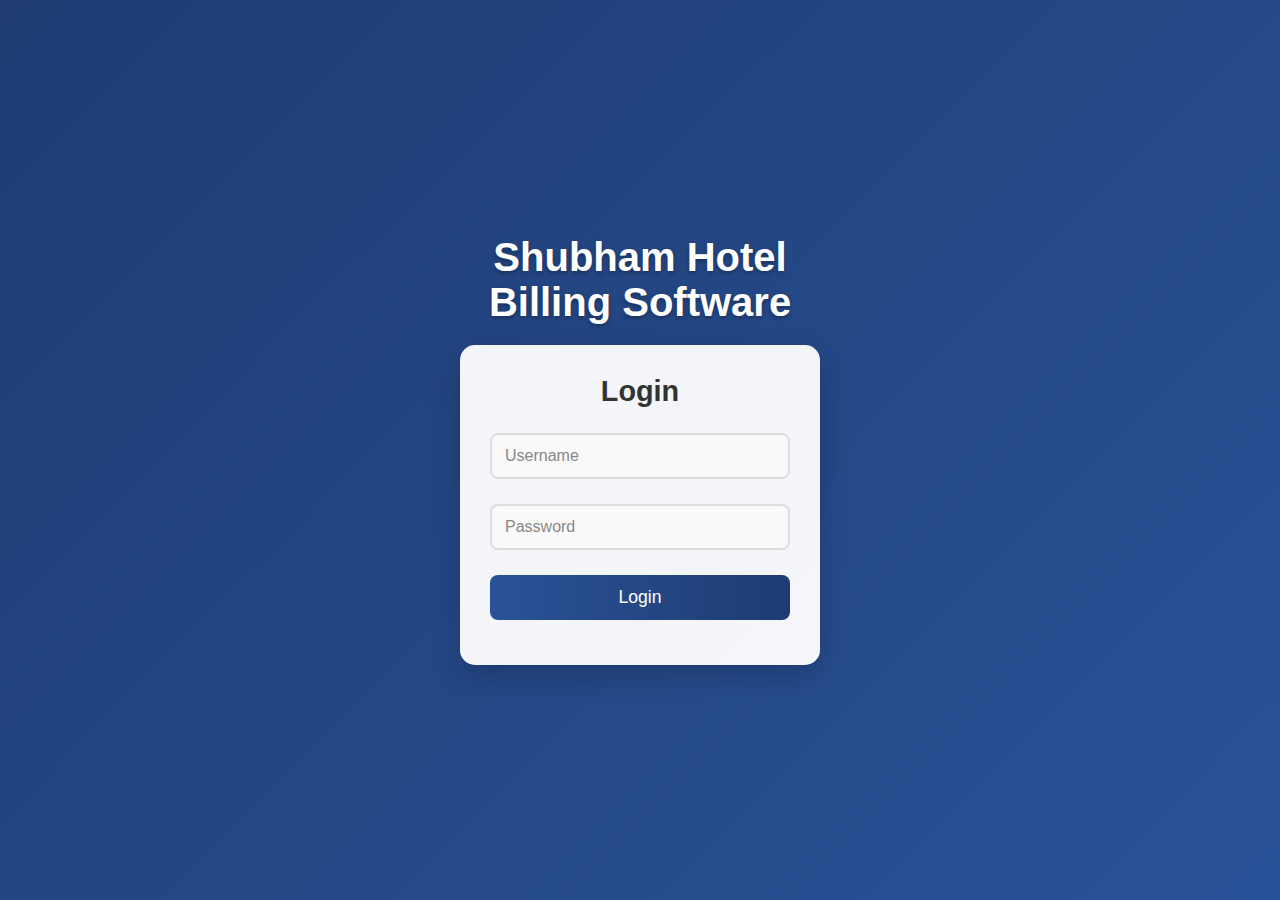
<file: index.html>
<!DOCTYPE html>
<html lang="en">
<head>
    <meta charset="UTF-8">
    <meta name="viewport" content="width=device-width, initial-scale=1.0">
    <title>Restaurant Billing - Login</title>
    <style>
        /* Global styles */
        * {
            margin: 0;
            padding: 0;
            box-sizing: border-box;
            font-family: 'Poppins', sans-serif;
        }

        body {
            display: flex;
            justify-content: center;
            align-items: center;
            min-height: 100vh;
            background: linear-gradient(135deg, #1e3c72, #2a5298); /* Gradient background */
            overflow: hidden;
        }

        .container {
            text-align: center;
            width: 100%;
            max-width: 400px;
            padding: 20px;
        }

        h1 {
            color: #fff;
            font-size: 2.5em;
            margin-bottom: 20px;
            text-shadow: 0 2px 4px rgba(0, 0, 0, 0.3);
            animation: fadeIn 1s ease-in;
        }

        .login-form {
            background: rgba(255, 255, 255, 0.95);
            padding: 30px;
            border-radius: 15px;
            box-shadow: 0 10px 30px rgba(0, 0, 0, 0.2);
            animation: slideUp 0.8s ease-out;
            position: relative;
            overflow: hidden;
        }

        .login-form h2 {
            color: #333;
            font-size: 1.8em;
            margin-bottom: 25px;
        }

        /* Input group for animation */
        .input-group {
            position: relative;
            margin-bottom: 25px;
        }

        .input-group input {
            width: 100%;
            padding: 12px 15px;
            font-size: 1em;
            border: 2px solid #ddd;
            border-radius: 8px;
            outline: none;
            background: #f9f9f9;
            transition: all 0.3s ease;
        }

        .input-group label {
            position: absolute;
            top: 50%;
            left: 15px;
            transform: translateY(-50%);
            color: #888;
            font-size: 1em;
            pointer-events: none;
            transition: all 0.3s ease;
        }

        .input-group input:focus,
        .input-group input:not(:placeholder-shown) {
            border-color: #2a5298;
            background: #fff;
            box-shadow: 0 0 8px rgba(42, 82, 152, 0.3);
        }

        .input-group input:focus + label,
        .input-group input:not(:placeholder-shown) + label {
            top: -10px;
            left: 10px;
            font-size: 0.8em;
            color: #2a5298;
            background: #fff;
            padding: 0 5px;
        }

        .btn {
            width: 100%;
            padding: 12px;
            background: linear-gradient(90deg, #2a5298, #1e3c72);
            color: #fff;
            border: none;
            border-radius: 8px;
            font-size: 1.1em;
            cursor: pointer;
            transition: transform 0.3s ease, box-shadow 0.3s ease;
        }

        .btn:hover {
            transform: scale(1.05);
            box-shadow: 0 5px 15px rgba(42, 82, 152, 0.5);
        }

        .error {
            color: #e74c3c;
            margin-top: 15px;
            font-size: 0.9em;
            animation: shake 0.5s ease;
        }

        /* Animations */
        @keyframes fadeIn {
            from {
                opacity: 0;
            }
            to {
                opacity: 1;
            }
        }

        @keyframes slideUp {
            from {
                opacity: 0;
                transform: translateY(50px);
            }
            to {
                opacity: 1;
                transform: translateY(0);
            }
        }

        @keyframes shake {
            0%, 100% { transform: translateX(0); }
            25% { transform: translateX(-5px); }
            75% { transform: translateX(5px); }
        }

        /* Responsive design */
        @media (max-width: 480px) {
            .container {
                padding: 15px;
                max-width: 90%;
            }

            h1 {
                font-size: 2em;
            }

            .login-form {
                padding: 20px;
            }
        }
    </style>
</head>
<body>
    <div class="container">
        <h1>Shubham Hotel Billing Software</h1>
        <form id="loginForm" class="login-form">
            <h2>Login</h2>
            <div class="input-group">
                <input type="text" id="username" placeholder=" " required>
                <label for="username">Username</label>
            </div>
            <div class="input-group">
                <input type="password" id="password" placeholder=" " required>
                <label for="password">Password</label>
            </div>
            <button type="submit" class="btn">Login</button>
            <p id="error" class="error"></p>
        </form>
    </div>
    <script src="app.js"></script>
</body>
</html>
</file>
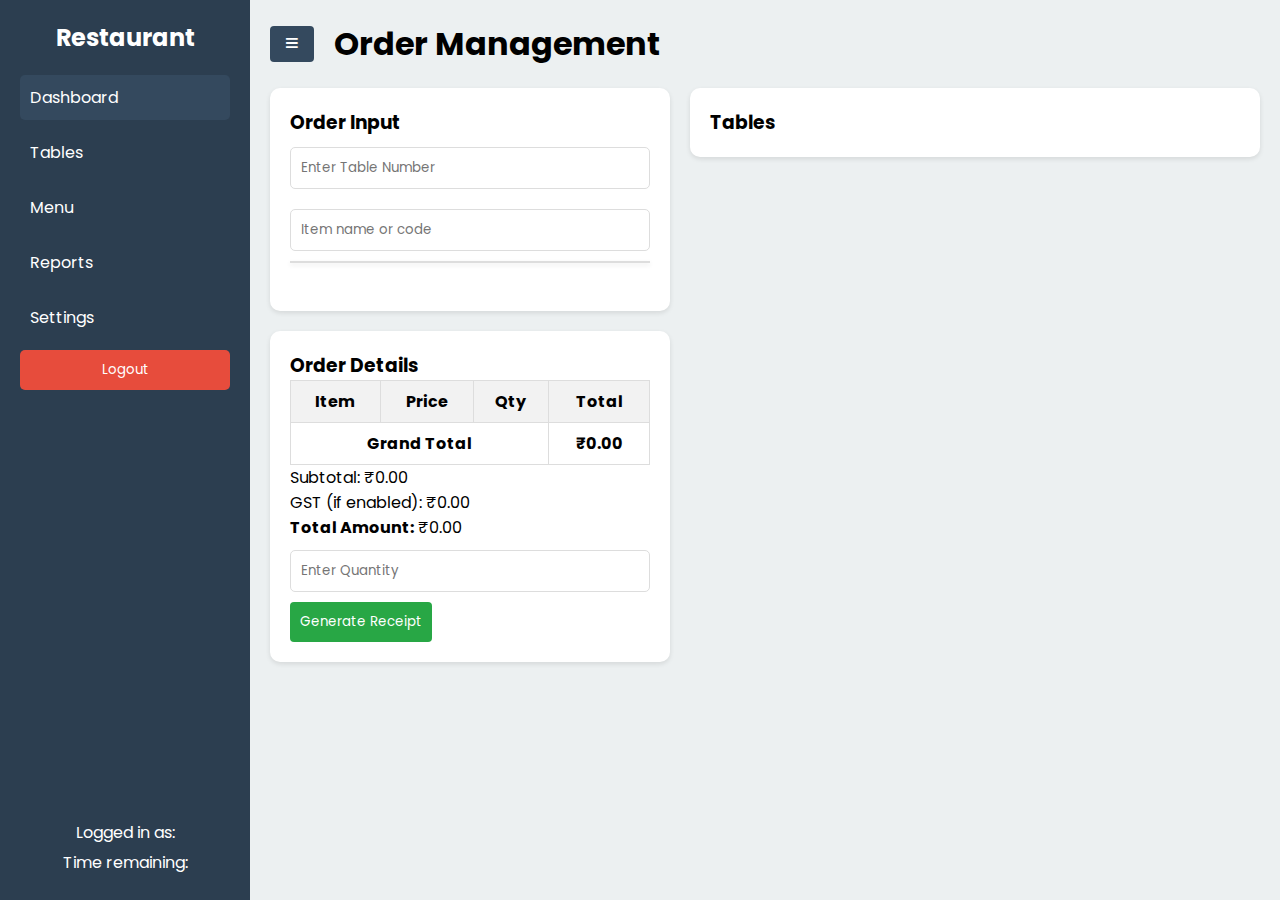
<file: dashboard.html>
<!DOCTYPE html>
<html lang="en">
<head>
    <meta charset="UTF-8">
    <meta name="viewport" content="width=device-width, initial-scale=1.0">
    <title>Restaurant Billing - Dashboard</title>
    <link rel="stylesheet" href="styles.css">
    <link href="https://fonts.googleapis.com/css2?family=Poppins:wght@400;600;700&display=swap" rel="stylesheet">
    <link rel="stylesheet" href="https://cdnjs.cloudflare.com/ajax/libs/font-awesome/5.15.4/css/all.min.css">
</head>
<body>
    <div class="dashboard-container">
        <!-- Sidebar -->
        <aside class="sidebar" id="sidebar">
            <div class="sidebar-header">
                <h2>Restaurant</h2>
            </div>
            <nav class="sidebar-nav">
                <ul>
                    <li><a href="dashboard.html" class="nav-item active">Dashboard</a></li>
                    <li><a href="tables.html" class="nav-item">Tables</a></li>
                    <li><a href="menu.html" class="nav-item">Menu</a></li>
                    <li><a href="reports.html" class="nav-item">Reports</a></li>
                    <li><a href="settings.html" class="nav-item">Settings</a></li>
                    <li><button id="logoutBtn" class="nav-item btn-logout">Logout</button></li>
                </ul>
            </nav>
            <div class="user-info">
                <span>Logged in as: <strong id="user"></strong></span>
                <span>Time remaining: <strong id="timer"></strong></span>
            </div>
        </aside>

        <!-- Main Content -->
        <main class="main-content">
            <header class="main-header">
                <button id="toggleSidebar" class="btn btn-toggle-sidebar">
                    <i class="fas fa-bars"></i>
                </button>
                <h1>Order Management</h1>
            </header>

            <div class="dashboard-layout">
                <!-- Left Panel (Inputs and Order Details) -->
                <div class="left-panel">
                    <section class="card input-order-section">
                        <h3>Order Input</h3>
                        <input type="text" id="tableInput" placeholder="Enter Table Number" required>
                        <div class="item-input-wrapper">
                            <input type="text" id="itemInput" placeholder="Item name or code" required>
                            <div id="suggestions" class="suggestions-dropdown"></div>
                        </div>
                        <div id="currentTableInfo" class="current-table-info"></div>
                    </section>
                    <section class="card order-section">
    <h3>Order Details</h3>
    <div class="table-wrapper">
        <table class="order-table">
            <thead>
                <tr>
                    <th>Item</th>
                    <th>Price</th>
                    <th>Qty</th>
                    <th>Total</th>
                </tr>
            </thead>
            <tbody id="orderList"></tbody>
            <tfoot>
                <tr>
                    <td colspan="3">Grand Total</td>
                    <td id="grandTotal">₹0.00</td>
                </tr>
            </tfoot>
        </table>
    </div>
    <p>Subtotal: <span id="subtotal">₹0.00</span></p>
    <p>GST (if enabled): <span id="gstAmount">₹0.00</span></p>
    <p><b>Total Amount:</b> <span id="totalAmount">₹0.00</span></p>
    <input type="number" id="itemQty" placeholder="Enter Quantity" min="1" required>
    <button id="generateReceipt" class="btn btn-success">Generate Receipt</button>
</section>
                </div>

                <!-- Right Panel (Tables) -->
                <div class="right-panel">
                    <section class="card table-section">
                        <h3>Tables</h3>
                        <div id="tableGrid" class="table-grid"></div>
                    </section>
                </div>
            </div>
        </main>
    </div>
    <script src="app.js"></script>
</body>
</html>
</file>
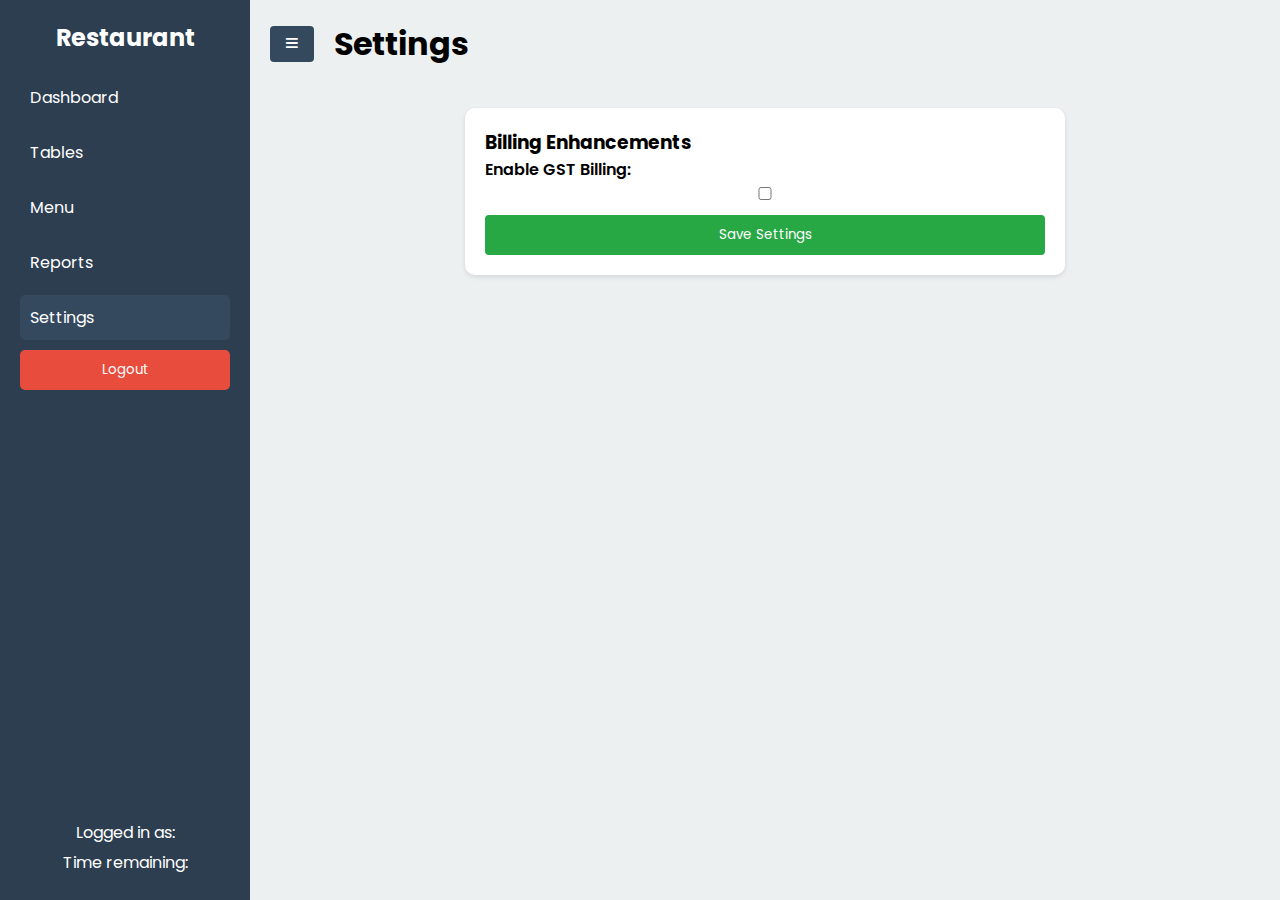
<file: settings.html>
<!DOCTYPE html>
<html lang="en">
<head>
    <meta charset="UTF-8">
    <meta name="viewport" content="width=device-width, initial-scale=1.0">
    <title>Restaurant Billing - Settings</title>
    <link rel="stylesheet" href="styles.css">
    <link href="https://fonts.googleapis.com/css2?family=Poppins:wght@400;600;700&display=swap" rel="stylesheet">
    <link rel="stylesheet" href="https://cdnjs.cloudflare.com/ajax/libs/font-awesome/5.15.4/css/all.min.css">
</head>
<body>
    <div class="dashboard-container">
        <!-- Sidebar -->
        <aside class="sidebar" id="sidebar">
            <div class="sidebar-header">
                <h2>Restaurant</h2>
            </div>
            <nav class="sidebar-nav">
                <ul>
                    <li><a href="dashboard.html" class="nav-item">Dashboard</a></li>
                    <li><a href="tables.html" class="nav-item">Tables</a></li>
                    <li><a href="menu.html" class="nav-item">Menu</a></li>
                    <li><a href="reports.html" class="nav-item">Reports</a></li>
                    <li><a href="settings.html" class="nav-item active">Settings</a></li>
                    <li><button id="logoutBtn" class="nav-item btn-logout">Logout</button></li>
                </ul>
            </nav>
            <div class="user-info">
                <span>Logged in as: <strong id="user"></strong></span>
                <span>Time remaining: <strong id="timer"></strong></span>
            </div>
        </aside>

        <!-- Main Content -->
        <main class="main-content">
            <header class="main-header">
                <button id="toggleSidebar" class="btn btn-toggle-sidebar">
                    <i class="fas fa-bars"></i>
                </button>
                <h1>Settings</h1>
            </header>

            <div class="settings-container">
                <section class="card settings-section">
                    <h3>Billing Enhancements</h3>
                    <form id="gstSettingsForm" class="form-grid">
                        <div class="form-group">
                            <label for="enableGST">Enable GST Billing:</label>
                            <input type="checkbox" id="enableGST" name="enableGST">
                        </div>
                        <div class="form-group gst-details" style="display: none;">
                            <label for="gstPercentage">GST Percentage (%):</label>
                            <input type="number" id="gstPercentage" name="gstPercentage" min="0" step="0.1" placeholder="e.g., 5" disabled>
                        </div>
                        <div class="form-group gst-details" style="display: none;">
                            <label for="gstNumber">GST Number:</label>
                            <input type="text" id="gstNumber" name="gstNumber" placeholder="e.g., 22AAAAA0000A1Z5" disabled>
                        </div>
                        <button type="submit" class="btn btn-success">Save Settings</button>
                    </form>
                </section>
            </div>
        </main>
    </div>
    <script src="app.js"></script>
</body>
</html>
</file>
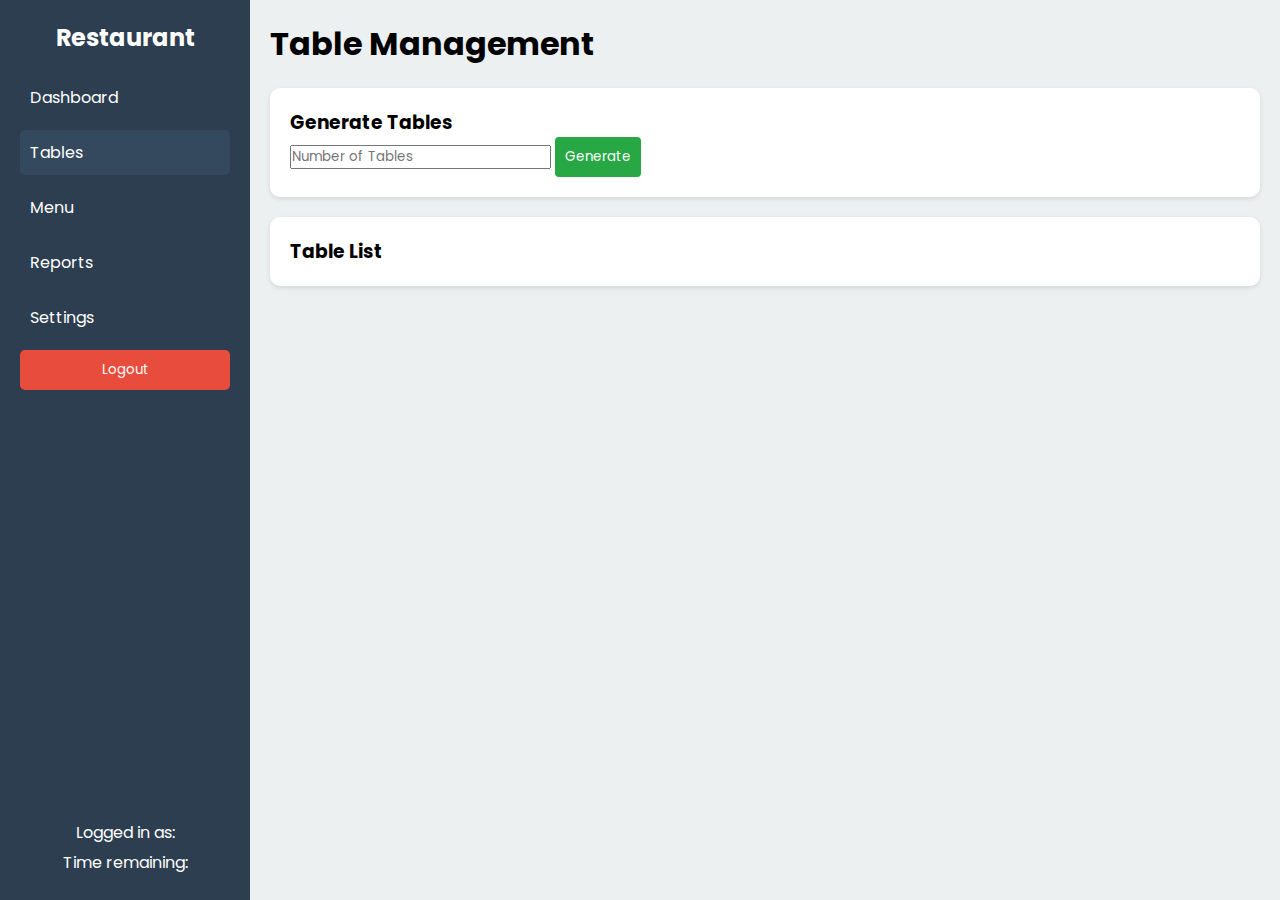
<file: tables.html>
<!DOCTYPE html>
<html lang="en">
<head>
    <meta charset="UTF-8">
    <meta name="viewport" content="width=device-width, initial-scale=1.0">
    <title>Tables</title>
    <link rel="stylesheet" href="styles.css">
    <link href="https://fonts.googleapis.com/css2?family=Poppins:wght@400;600;700&display=swap" rel="stylesheet">
    <link rel="stylesheet" href="https://cdnjs.cloudflare.com/ajax/libs/font-awesome/5.15.4/css/all.min.css">
</head>
<body>
    <div class="dashboard-container">
        <aside class="sidebar">
            <div class="sidebar-header">
                <h2>Restaurant</h2>
            </div>
            <nav class="sidebar-nav">
                <ul>
                    <li><a href="dashboard.html" class="nav-item">Dashboard</a></li>
                    <li><a href="tables.html" class="nav-item active">Tables</a></li>
                    <li><a href="menu.html" class="nav-item">Menu</a></li>
                    <li><a href="reports.html" class="nav-item">Reports</a></li>
                    <li><a href="settings.html" class="nav-item">Settings</a></li>
                    <li><button id="logoutBtn" class="nav-item btn-logout">Logout</button></li>
                </ul>
            </nav>
            <div class="user-info">
                <span>Logged in as: <strong id="user"></strong></span>
                <span>Time remaining: <strong id="timer"></strong></span>
            </div>
        </aside>
        <main class="main-content">
            <header class="main-header">
                <h1>Table Management</h1>
            </header>
            <div class="dashboard-layout">
                <div class="left-panel">
                    <section class="card">
                        <h3>Generate Tables</h3>
                        <input type="number" id="tableCount" placeholder="Number of Tables" min="1">
                        <button id="generateTables" class="btn btn-success">Generate</button>
                    </section>
                    <section class="card">
                        <h3>Table List</h3>
                        <div id="tableList"></div>
                    </section>
                </div>
            </div>
        </main>
    </div>
    <script src="app.js"></script>
</body>
</html>
</file>
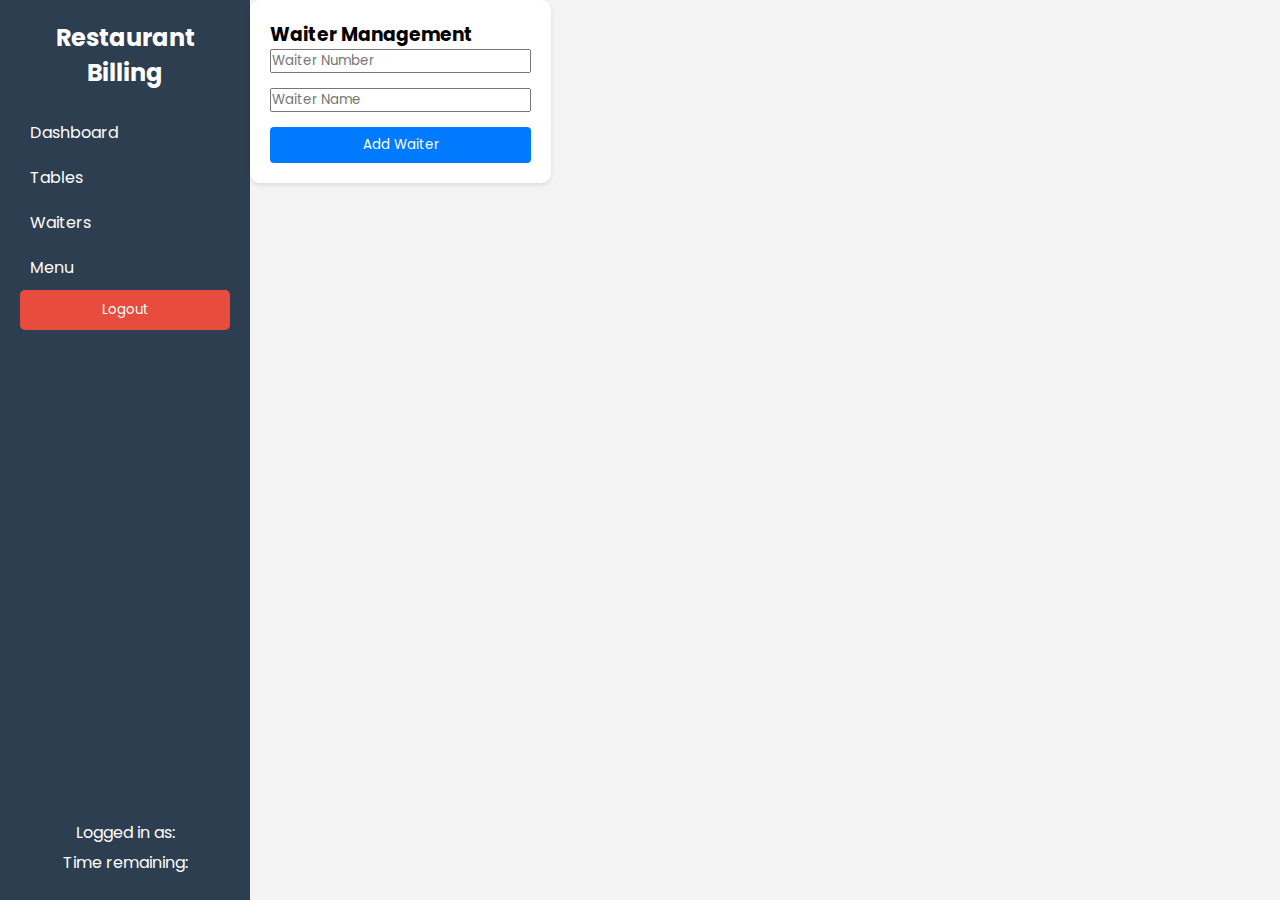
<file: waiters.html>
<!DOCTYPE html>
<html lang="en">
<head>
    <meta charset="UTF-8">
    <meta name="viewport" content="width=device-width, initial-scale=1.0">
    <title>Restaurant Billing - Waiters</title>
    <link rel="stylesheet" href="styles.css">
    <link href="https://fonts.googleapis.com/css2?family=Poppins:wght@400;600&display=swap" rel="stylesheet">
</head>
<body>
    <div class="dashboard-container">
        <!-- Sidebar -->
        <aside class="sidebar">
            <div class="sidebar-header">
                <h2>Restaurant Billing</h2>
            </div>
            <nav class="sidebar-nav">
                <a href="dashboard.html" class="nav-item">Dashboard</a>
                <a href="tables.html" class="nav-item">Tables</a>
                <a href="waiters.html" class="nav-item">Waiters</a>
                <a href="menu.html" class="nav-item">Menu</a>
                <button id="logoutBtn" class="nav-item btn-logout">Logout</button>
            </nav>
            <div class="user-info">
                <span>Logged in as: <strong id="user"></strong></span>
                <span>Time remaining: <strong id="timer"></strong></span>
            </div>
        </aside>
        </header>
        <main>
            <section class="card">
                <h3>Waiter Management</h3>
                <form id="waiterForm" class="form-grid">
                    <input type="text" id="waiterNumber" placeholder="Waiter Number" required>
                    <input type="text" id="waiterName" placeholder="Waiter Name" required>
                    <button type="submit" class="btn btn-primary">Add Waiter</button>
                </form>
                <div id="waiterList" class="waiter-grid"></div>
            </section>
        </main>
    </div>
    <script src="app.js"></script>
</body>
</html>
</file>
<file: styles.css>
* {
    margin: 0;
    padding: 0;
    box-sizing: border-box;
    font-family: 'Poppins', sans-serif;
}

body {
    background: #f4f4f4;
}

.dashboard-container {
    display: flex;
    height: 100vh;
}

.sidebar {
    width: 250px;
    background: #2c3e50;
    color: white;
    padding: 20px;
    display: flex;
    flex-direction: column;
    transition: width 0.3s;
}

.sidebar.hidden {
    width: 0;
    padding: 0;
    overflow: hidden;
}

.sidebar-header h2 {
    margin: 0 0 20px;
    text-align: center;
}

.sidebar-nav ul {
    list-style: none;
    padding: 0;
}

.sidebar-nav li {
    margin-bottom: 10px;
}

.nav-item {
    display: block;
    color: white;
    text-decoration: none;
    padding: 10px;
    border-radius: 5px;
    transition: background 0.3s;
    cursor: pointer;
}

.nav-item.active, .nav-item:hover {
    background: #34495e;
}

.btn-logout {
    width: 100%;
    background: #e74c3c;
    border: none;
    color: white;
    padding: 10px;
    border-radius: 5px;
    cursor: pointer;
}

.user-info {
    margin-top: auto;
    text-align: center;
}

.user-info span {
    display: block;
    margin: 5px 0;
}

.main-content {
    flex: 1;
    padding: 20px;
    background: #ecf0f1;
    overflow-y: auto;
}

.main-header {
    display: flex;
    align-items: center;
    gap: 20px;
    margin-bottom: 20px;
}

.main-header h1 {
    margin: 0;
}

.btn-toggle-sidebar {
    background: #34495e;
    color: white;
    border: none;
    padding: 10px;
    border-radius: 5px;
    cursor: pointer;
}

.btn-toggle-sidebar:hover {
    background: #2c3e50;
}

.dashboard-layout {
    display: flex;
    gap: 20px;
}

.left-panel {
    flex: 1;
    min-width: 400px;
}

.right-panel {
    flex: 2;
    min-width: 500px;
}

.card {
    background: white;
    padding: 20px;
    border-radius: 10px;
    box-shadow: 0 2px 5px rgba(0,0,0,0.1);
    margin-bottom: 20px;
}

.input-order-section input, .order-section input {
    width: 100%;
    padding: 10px;
    margin: 10px 0;
    border: 1px solid #ddd;
    border-radius: 5px;
}

.current-table-info {
    margin-top: 10px;
}

.table-grid {
    display: grid;
    grid-template-columns: repeat(auto-fill, minmax(120px, 1fr));
    gap: 15px;
}

.table-item {
    background: #f9f9f9;
    padding: 15px;
    border-radius: 5px;
    text-align: center;
    cursor: pointer;
    transition: background 0.3s;
}

.table-item.selected {
    background: #d3e8ff;
}

.table-icon {
    display: block;
    font-size: 28px;
    margin-bottom: 8px;
}

.table-icon.free {
    color: #2ecc71;
}

.table-icon.occupied {
    color: #e74c3c;
}

.table-name {
    font-size: 16px;
}

.table-wrapper {
    max-height: 300px;
    overflow-y: auto;
}

.order-table {
    width: 100%;
    border-collapse: collapse;
}

.order-table th, .order-table td {
    padding: 10px;
    border: 1px solid #ddd;
    text-align: center;
}

.order-table th {
    background: #f4f4f4;
}

.order-table tfoot td {
    font-weight: bold;
}

.btn {
    padding: 10px 20px;
    border: none;
    border-radius: 5px;
    cursor: pointer;
}

.btn-success {
    background: #2ecc71;
    color: white;
}

.btn-success:hover {
    background: #27ae60;
}

.item-input-wrapper {
    position: relative;
}

.suggestions-dropdown {
    position: absolute;
    top: 100%;
    left: 0;
    right: 0;
    background: white;
    border: 1px solid #ddd;
    max-height: 200px;
    overflow-y: auto;
    z-index: 1000;
    box-shadow: 0 2px 5px rgba(0,0,0,0.1);
}

.suggestion-item {
    padding: 10px;
    cursor: pointer;
    border-bottom: 1px solid #eee;
}

.suggestion-item:hover, .suggestion-item.highlighted {
    background: #f0f0f0;
}

.filter-section {
    margin-bottom: 20px;
    display: flex;
    gap: 10px;
    align-items: center;
}

.filter-section select, .filter-section input {
    padding: 10px;
    border: 1px solid #ddd;
    border-radius: 5px;
    flex: 1;
}

.report-item {
    border: 1px solid #ccc;
    padding: 10px;
    margin-bottom: 10px;
    border-radius: 5px;
}

/* Flatpickr custom styles */
.flatpickr-calendar {
    font-family: 'Poppins', sans-serif;
    z-index: 1000; /* Ensure it appears above other elements */
}

.flatpickr-day.selected {
    background: #2ecc71;
    border-color: #2ecc71;
}

.flatpickr-day:hover {
    background: #f0f0f0;
}

.flatpickr-monthDropdown-months, .flatpickr-year {
    font-family: 'Poppins', sans-serif;
}

.report-list {
    margin-top: 20px;
    max-height: 500px; /* Optional: limit height with scrolling */
    overflow-y: auto;
}

.report-item {
    padding: 15px;
    border: 1px solid #ddd;
    border-radius: 5px;
    margin-bottom: 10px;
    background-color: #fff;
    position: relative;
}

.btn-small {
    padding: 5px 10px;
    font-size: 12px;
}

.btn-danger {
    background-color: #dc3545;
    color: white;
    border: none;
    cursor: pointer;
}

.btn-danger:hover {
    background-color: #c82333;
}

.delete-btn {
    position: absolute;
    top: 10px;
    right: 10px;
}

.report-summary {
    padding: 15px;
    border: 1px solid #ddd;
    border-radius: 5px;
    margin-bottom: 20px;
    background-color: #f9f9f9;
    font-size: 14px;
}

.report-summary p {
    margin: 5px 0;
}

.report-list {
    margin-top: 20px;
    max-height: 500px;
    overflow-y: auto;
}

.report-item {
    padding: 15px;
    border: 1px solid #ddd;
    border-radius: 5px;
    margin-bottom: 10px;
    background-color: #fff;
    position: relative;
}

.btn-small {
    padding: 5px 10px;
    font-size: 12px;
}

.btn-danger {
    background-color: #dc3545;
    color: white;
    border: none;
    cursor: pointer;
}

.btn-danger:hover {
    background-color: #c82333;
}

.delete-btn {
    position: absolute;
    top: 10px;
    right: 10px;
}
.order-table td {
    padding: 8px;
    vertical-align: middle;
}

.order-table th {
    padding: 8px;
    background-color: #f2f2f2;
}

.order-table .btn-small {
    padding: 3px 8px;
    font-size: 12px;
}
.import-section {
    display: flex;
    gap: 10px;
    align-items: center;
}

.import-section input[type="file"] {
    padding: 5px;
}
.menu-item {
    display: flex;
    justify-content: space-between;
    align-items: center;
    padding: 10px;
    border-bottom: 1px solid #ddd;
}

.menu-item button {
    margin-left: 10px;
}

.btn-small {
    padding: 5px 10px;
    font-size: 12px;
}

.btn-danger {
    background-color: #dc3545;
    color: white;
    border: none;
    cursor: pointer;
}

.btn-danger:hover {
    background-color: #c82333;
}
.import-section {
    display: flex;
    gap: 10px;
    align-items: center;
    flex-wrap: wrap; /* Allow wrapping if needed */
}

.import-section input[type="file"] {
    padding: 5px;
}

.btn-secondary {
    background-color: #6c757d;
    color: white;
    border: none;
    padding: 8px 16px;
    cursor: pointer;
}

.btn-secondary:hover {
    background-color: #5a6268;
}
.filter-section {
    display: flex;
    gap: 10px;
    align-items: center;
    flex-wrap: wrap;
}

.filter-inputs {
    display: flex;
    gap: 10px;
}

.filter-date {
    padding: 5px;
    border: 1px solid #ccc;
    border-radius: 4px;
}
.selected-item {
    background-color: #e6ffe6; /* Light green background */
    border: 2px solid #28a745; /* Green border */
    border-radius: 5px;
    padding: 8px;
    margin: 5px 0;
    box-shadow: 0 2px 5px rgba(0, 0, 0, 0.1);
    animation: pulse 0.5s ease-in-out; /* Subtle pulse animation */
    font-weight: bold;
    color: #333;
}

/* Pulse animation for a subtle highlight effect */
@keyframes pulse {
    0% { transform: scale(1); }
    50% { transform: scale(1.02); }
    100% { transform: scale(1); }
}

/* Ensure currentTableInfo has proper spacing */
#currentTableInfo {
    padding: 10px;
}
.creditor-item {
    background-color: #fff3f3; /* Light red for unpaid credits */
    padding: 10px;
    border-radius: 5px;
}

.report-item h3 {
    margin-top: 20px;
    color: #333;
}

.btn-success {
    background-color: #28a745;
    color: white;
    border: none;
    padding: 8px 16px;
    cursor: pointer;
}

.btn-success:hover {
    background-color: #218838;
}
.filter-section {
    display: flex;
    gap: 10px;
    align-items: center;
    flex-wrap: wrap;
}

.filter-inputs {
    display: flex;
    gap: 10px;
}

.filter-date {
    padding: 5px;
    border: 1px solid #ccc;
    border-radius: 4px;
}

.report-item {
    margin: 10px 0;
}

.creditor-item {
    background-color: #fff3f3;
    padding: 10px;
    border-radius: 5px;
}

.btn {
    padding: 8px 16px;
    border: none;
    border-radius: 4px;
    cursor: pointer;
}

.btn-primary {
    background-color: #007bff;
    color: white;
}

.btn-primary:hover {
    background-color: #0056b3;
}

.btn-success {
    background-color: #28a745;
    color: white;
}

.btn-success:hover {
    background-color: #218838;
}

.btn-danger {
    background-color: #dc3545;
    color: white;
}

.btn-danger:hover {
    background-color: #c82333;
}

.btn-small {
    padding: 4px 8px;
    font-size: 12px;
}
#reportList {
    padding: 10px;
}

.report-summary {
    margin-bottom: 20px;
}

.report-item {
    padding: 10px;
    border: 1px solid #ddd;
    margin-bottom: 10px;
    border-radius: 5px;
}
/* Already included in printReceipt, but for styles.css: */
.payment-modal-overlay {
    position: fixed;
    top: 0;
    left: 0;
    width: 100%;
    height: 100%;
    background: rgba(0, 0, 0, 0.6);
    display: flex;
    justify-content: center;
    align-items: center;
    z-index: 1000;
}
.payment-modal {
    background: #fff;
    padding: 30px;
    border-radius: 15px;
    box-shadow: 0 10px 30px rgba(0, 0, 0, 0.3);
    width: 100%;
    max-width: 400px;
    text-align: center;
}
.payment-options {
    display: flex;
    gap: 10px;
    justify-content: center;
    margin-bottom: 20px;
}
.payment-btn {
    padding: 10px 20px;
    border: 2px solid #ddd;
    border-radius: 8px;
    background: #f9f9f9;
    cursor: pointer;
    transition: all 0.3s ease;
}
.payment-btn:hover, .payment-btn.active {
    background: #2a5298;
    color: #fff;
    border-color: #2a5298;
}
.credit-details input {
    width: 100%;
    padding: 10px;
    margin: 5px 0;
    border: 2px solid #ddd;
    border-radius: 8px;
}
.credit-details input:focus {
    border-color: #2a5298;
    outline: none;
}
.btn-secondary {
    background: #6c757d;
    color: #fff;
    margin-left: 10px;
}
.btn-secondary:hover {
    background: #5a6268;
}
@keyframes fadeIn {
    from { opacity: 0; }
    to { opacity: 1; }
}
@keyframes slideUp {
    from { transform: translateY(50px); opacity: 0; }
    to { transform: translateY(0); opacity: 1; }
}
/* Creditor Section */
.creditor-item {
    background: #fff3f3;
    padding: 10px;
    border-radius: 5px;
    margin-bottom: 10px;
}

/* Buttons */
.btn-success {
    background: #28a745;
    color: #fff;
}

.btn-success:hover {
    background: #218838;
}

/* Match modal colors to your theme */
.payment-btn:hover,
.payment-btn.active {
    background: #007bff !important;
    color: #fff !important;
    border-color: #007bff !important;
}

.credit-details input:focus {
    border-color: #007bff !important;
}

/* Ensure consistency with other buttons */
.btn-primary {
    background: #007bff;
    color: #fff;
}

.btn-primary:hover {
    background: #0056b3;
}

.btn-danger {
    background: #dc3545;
    color: #fff;
}

.btn-danger:hover {
    background: #c82333;
}
/* Creditor Item */
.creditor-item {
    background: #fff3f3;
    padding: 10px;
    border-radius: 5px;
    margin-bottom: 10px;
}

/* Buttons */
.btn-success {
    background: #28a745;
    color: #fff;
}

.btn-success:hover {
    background: #218838;
}

.btn-primary {
    background: #007bff;
    color: #fff;
}

.btn-primary:hover {
    background: #0056b3;
}

.btn-secondary {
    background: #6c757d;
    color: #fff;
    margin-left: 10px;
}

.btn-secondary:hover {
    background: #5a6268;
}

.payment-method-btn {
    padding: 10px 20px;
    border: 2px solid #ddd;
    border-radius: 8px;
    background: #f8f9fa;
    cursor: pointer;
    transition: all 0.3s ease;
}
.payment-method-btn.selected {
    background: #007bff;
    color: #fff;
    border-color: #007bff;
}
.settings-container {
    padding: 20px;
}

.settings-section {
    max-width: 600px;
    margin: 0 auto;
}

.form-grid {
    display: grid;
    gap: 15px;
}

.form-group {
    display: flex;
    flex-direction: column;
}

.form-group label {
    margin-bottom: 5px;
    font-weight: 600;
}

.form-group input[type="checkbox"] {
    width: auto;
}

.form-group input[type="number"],
.form-group input[type="text"] {
    padding: 8px;
    border: 1px solid #ddd;
    border-radius: 4px;
}

.btn-success {
    background-color: #28a745;
    color: white;
    padding: 10px;
    border: none;
    border-radius: 4px;
    cursor: pointer;
}

.btn-success:hover {
    background-color: #218838;
}
</file>
